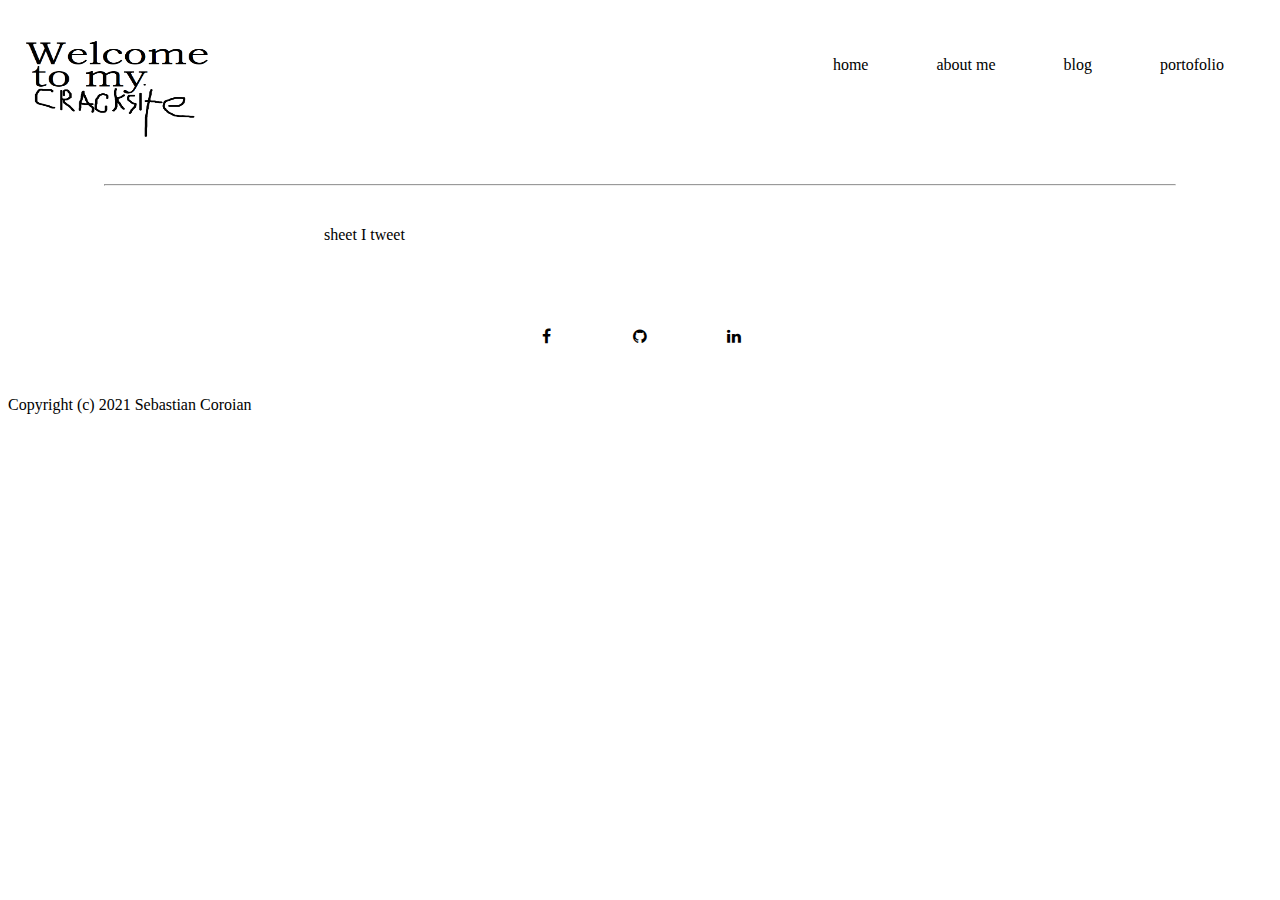
<file: index.html>
<!DOCTYPE html>
<html>

<head>
	<meta charset="utf-8">
	<meta name="viewport" content="width=device-width, initial-scale=1.0">

	<link href="style.css" rel="stylesheet" />
	<link rel="stylesheet" href="https://cdnjs.cloudflare.com/ajax/libs/font-awesome/4.7.0/css/font-awesome.min.css">

	<title>Some title here</title>
</head>

<body id="home">

<!-- HEADER -->
 <div class="header">
  <img src="assets/logo.png">
  <div class="header-right">
    <a class="active" href="#home">home</a>
    <a class="active" href="#about">about me</a>
    <a class="active" href="blog.html">blog</a>
    <a class="active" href="#portofolio">portofolio</a>
  </div>
</div> 

<hr>

<!-- TWEETS -->

<div class="twt">
<a>sheet I tweet</a>
<a class="twitter-timeline" href="https://twitter.com/sebbTweets?ref_src=twsrc%5Etfw"></a> 
<script async src="https://platform.twitter.com/widgets.js" charset="utf-8"></script>
</div>

<!-- FOOTER -->
<div class="footer">
	<div class="centre">
		<a href="https://www.facebook.com/sebi.coroian.9" class="fa fa-facebook"></a>
		<a href="https://github.com/SebiCoroian/" class="fa fa-github"></a>
		<a href="https://www.linkedin.com/in/sebastian-coroian/" class="fa fa-linkedin"></a>
		<!-- <a href="https://www.instagram.com/coroian.sebi/" class="fa fa-instagram"></a> -->


	</div>
</div>


</body>
Copyright (c) 2021 Sebastian Coroian
</html>
</file>
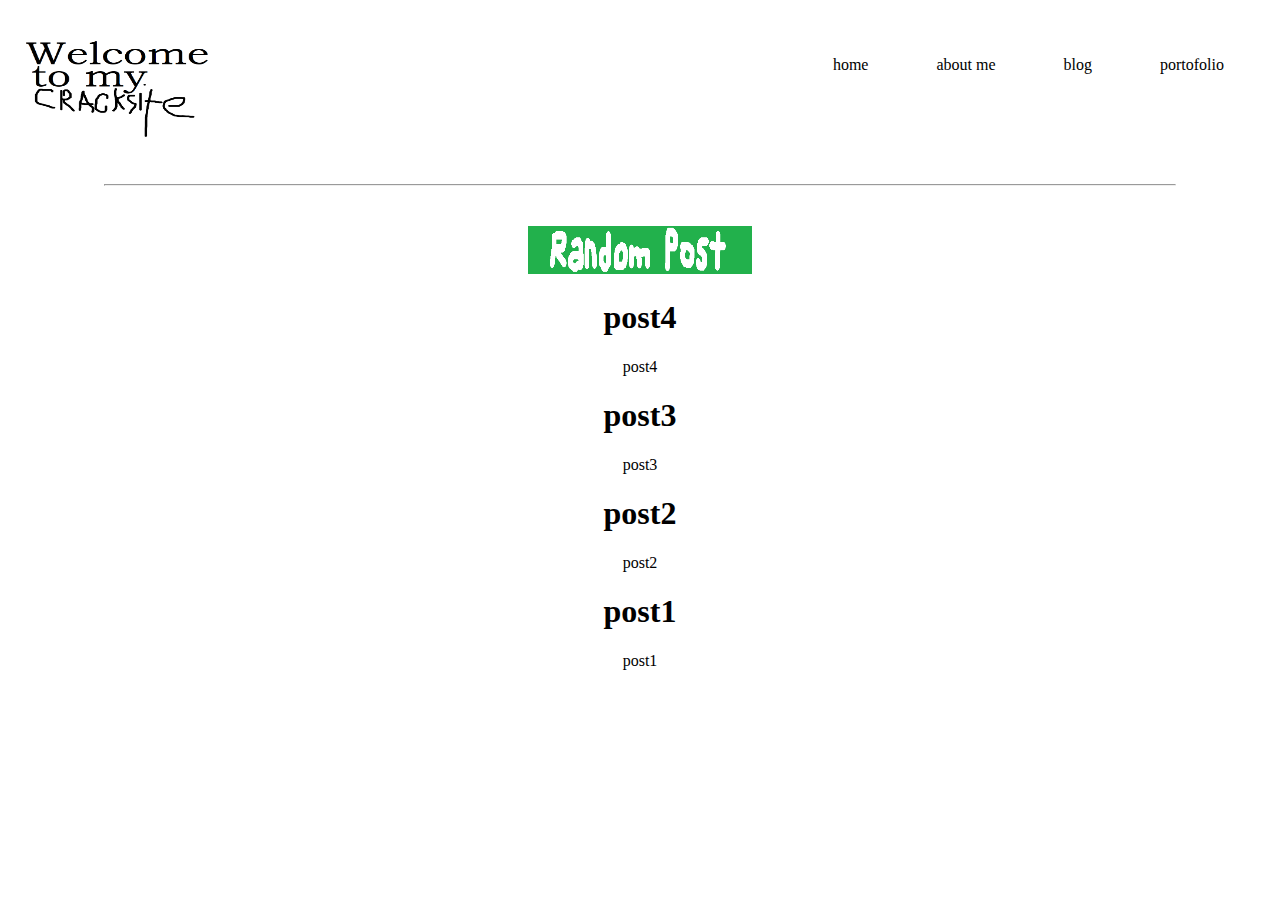
<file: blog.html>
<!DOCTYPE html>
<html>


<head>
  <meta charset="utf-8">
  <meta name="viewport" content="width=device-width, initial-scale=1.0">

  <link href="style.css" rel="stylesheet" />
  <link rel="stylesheet" href="https://cdnjs.cloudflare.com/ajax/libs/font-awesome/4.7.0/css/font-awesome.min.css">

  <title>blog</title>
</head>


<body>
 <div class="header">
  <img src="assets/logo.png">
  <div class="header-right">
    <a class="active" href="index.html">home</a>
    <a class="active" href="#about">about me</a>
    <a class="active" href="#blog">blog</a>
    <a class="active" href="#portofolio">portofolio</a>
  </div>
</div> 

<hr>
<div class="centre">
<script src="scripts/randpost.js"></script>
 <a id="link" href="#" onclick="rnd()"><img src="assets/randpost.png" style="width:14em;height:3em;"></a>

 <div class="posts-div">
    <h1 class="post-title">post4</h1>
    <p class="post">post4</p>
</div>

<div class="posts-div">
    <h1 class="post-title">post3</h1>
    <p class="post">post3</p>
</div>

<div class="posts-div">
    <h1 class="post-title">post2</h1>
    <p class="post">post2</p>
</div>

<div class="posts-div">
    <h1 class="post-title">post1</h1>
    <p class="post">post1</p>
</div>
</div>

</body>
</html>
</file>
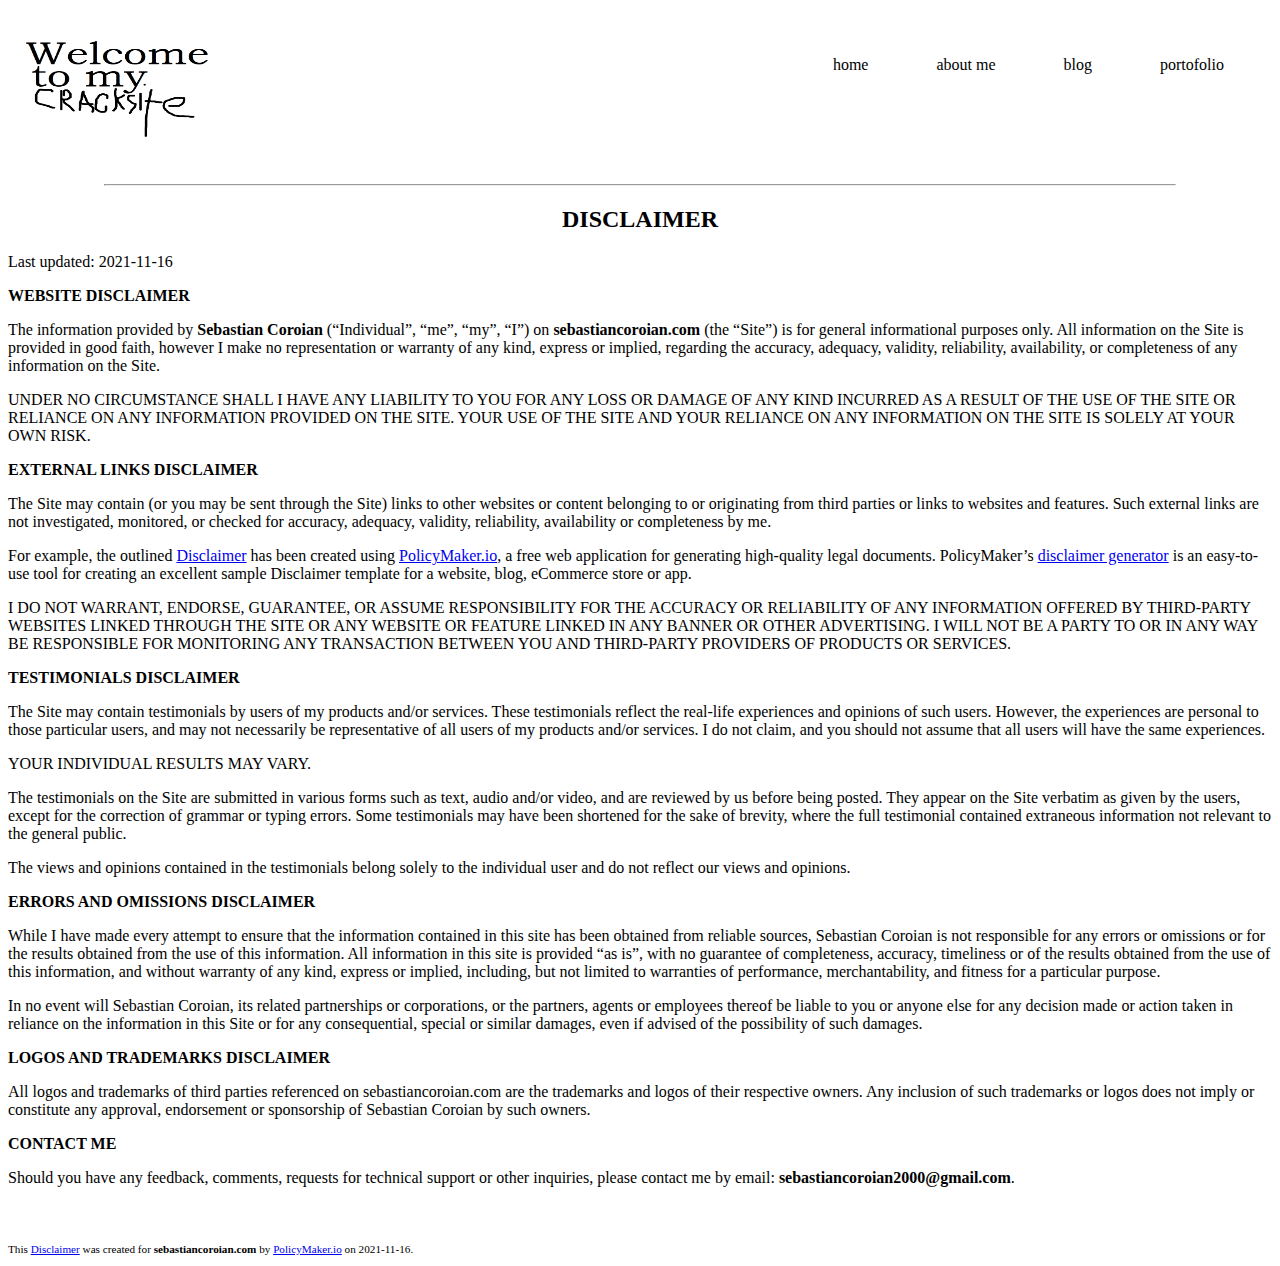
<file: layouts/disclaimer.html>
<!DOCTYPE html>
<html>

<head>
	<meta charset="utf-8">
	<meta name="viewport" content="width=device-width, initial-scale=1.0">

	<link href="/style.css" rel="stylesheet" />
	<link rel="stylesheet" href="https://cdnjs.cloudflare.com/ajax/libs/font-awesome/4.7.0/css/font-awesome.min.css">

	<title>DISCLAIMER</title>
</head>

<body>
 <div class="header">
  <img src="/assets/logo.png">
  <div class="header-right">
    <a class="active" href="#home">home</a>
    <a class="active" href="#about">about me</a>
    <a class="active" href="#blog">blog</a>
    <a class="active" href="#portofolio">portofolio</a>
  </div>
</div> 

<hr>

<h2 style="text-align: center;"><b>DISCLAIMER</b></h2>
<p>Last updated: 2021-11-16</p>
<p><b>WEBSITE DISCLAIMER</b></p>
<p>The information provided by <b>Sebastian Coroian</b> (“Individual”, “me”, “my”, “I”) on <b>sebastiancoroian.com</b> (the “Site”) is for general informational purposes only. All information on the Site is provided in good faith, however I make no representation or warranty of any kind, express or implied, regarding the accuracy, adequacy, validity, reliability, availability, or completeness of any information on the Site.</p>
<p>UNDER NO CIRCUMSTANCE SHALL I HAVE ANY LIABILITY TO YOU FOR ANY LOSS OR DAMAGE OF ANY KIND INCURRED AS A RESULT OF THE USE OF THE SITE OR RELIANCE ON ANY INFORMATION PROVIDED ON THE SITE. YOUR USE OF THE SITE AND YOUR RELIANCE ON ANY INFORMATION ON THE SITE IS SOLELY AT YOUR OWN RISK.</p>
<p><b>EXTERNAL LINKS DISCLAIMER</b></p>
<p>The Site may contain (or you may be sent through the Site) links to other websites or content belonging to or originating from third parties or links to websites and features. Such external links are not investigated, monitored, or checked for accuracy, adequacy, validity, reliability, availability or completeness by me.</p>
<p>For example, the outlined <a href="https://policymaker.io/disclaimer/">Disclaimer</a> has been created using <a href="https://policymaker.io/">PolicyMaker.io</a>, a free web application for generating high-quality legal documents. PolicyMaker’s <a href="https://policymaker.io/disclaimer/">disclaimer generator</a> is an easy-to-use tool for creating an excellent sample Disclaimer template for a website, blog, eCommerce store or app.</p>
<p>I DO NOT WARRANT, ENDORSE, GUARANTEE, OR ASSUME RESPONSIBILITY FOR THE ACCURACY OR RELIABILITY OF ANY INFORMATION OFFERED BY THIRD-PARTY WEBSITES LINKED THROUGH THE SITE OR ANY WEBSITE OR FEATURE LINKED IN ANY BANNER OR OTHER ADVERTISING. I WILL NOT BE A PARTY TO OR IN ANY WAY BE RESPONSIBLE FOR MONITORING ANY TRANSACTION BETWEEN YOU AND THIRD-PARTY PROVIDERS OF PRODUCTS OR SERVICES.</p>


<p><b>TESTIMONIALS DISCLAIMER</b></p><p>The Site may contain testimonials by users of my products and/or services. These testimonials reflect the real-life experiences and opinions of such users. However, the experiences are personal to those particular users, and may not necessarily be representative of all users of my products and/or services. I do not claim, and you should not assume that all users will have the same experiences.</p> <p>YOUR INDIVIDUAL RESULTS MAY VARY.</p> <p>The testimonials on the Site are submitted in various forms such as text, audio and/or video, and are reviewed by us before being posted. They appear on the Site verbatim as given by the users, except for the correction of grammar or typing errors. Some testimonials may have been shortened for the sake of brevity, where the full testimonial contained extraneous information not relevant to the general public.</p> <p>The views and opinions contained in the testimonials belong solely to the individual user and do not reflect our views and opinions.</p>
<p><b>ERRORS AND OMISSIONS DISCLAIMER</b></p>
<p>While I have made every attempt to ensure that the information contained in this site has been obtained from reliable sources, Sebastian Coroian is not responsible for any errors or omissions or for the results obtained from the use of this information. All information in this site is provided “as is”, with no guarantee of completeness, accuracy, timeliness or of the results obtained from the use of this information, and without warranty of any kind, express or implied, including, but not limited to warranties of performance, merchantability, and fitness for a particular purpose.</p> <p>In no event will Sebastian Coroian, its related partnerships or corporations, or the partners, agents or employees thereof be liable to you or anyone else for any decision made or action taken in reliance on the information in this Site or for any consequential, special or similar damages, even if advised of the possibility of such damages.</p>

<p><b>LOGOS AND TRADEMARKS DISCLAIMER</b></p>
<p>All logos and trademarks of third parties referenced on sebastiancoroian.com are the trademarks and logos of their respective owners. Any inclusion of such trademarks or logos does not imply or constitute any approval, endorsement or sponsorship of Sebastian Coroian by such owners.</p>
<p><b>CONTACT ME</b></p>
<p>Should you have any feedback, comments, requests for technical support or other inquiries, please contact me by email: <b>sebastiancoroian2000@gmail.com</b>.</p>
<p style="margin-top: 5em; font-size: 0.7em;">This <a href="https://policymaker.io/disclaimer/">Disclaimer</a> was created for <b>sebastiancoroian.com</b> by <a href="https://policymaker.io">PolicyMaker.io</a> on 2021-11-16.</p>
</body>
</file>
<file: style.css>
.header {
  padding: 2em 1em;
}

.header a {
  float: center;
  color: black;
  text-align: center;
  padding: 2em;
  text-decoration: none;
  font-size: 1em;
  border-radius: 0.5em;
}

.header img {
  width: 200px;
  height: 100px;
}

.header a.active:hover {
  background-color: #ddd;
  color: black;
}


.header-right {
  float: right;
  margin-top: 1em;
}

hr {
  margin-right: 6em;
  margin-left: 6em;
}

.twt {
  
  padding-top: 2em;
  width: 50%;
  margin: 0 auto;
}

.centre {
  
  padding-top: 2em;
  width: 50%;
  margin: 0 auto;
  text-align: center;
}

.footer
{
  padding: 2em 1em;
}

.fa {
  padding: 20px;
  font-size: 30px;
  width: 50px;
  text-align: center;
  text-decoration: none;
  color: black;
}
.fa:hover {
  opacity: 0.7;
}

@media screen and (max-width: 500px) {
  .header a {
    float: none;
    display: block;
    text-align: left;
  }
  .header-right {
    float: none;
  }
}
</file>
